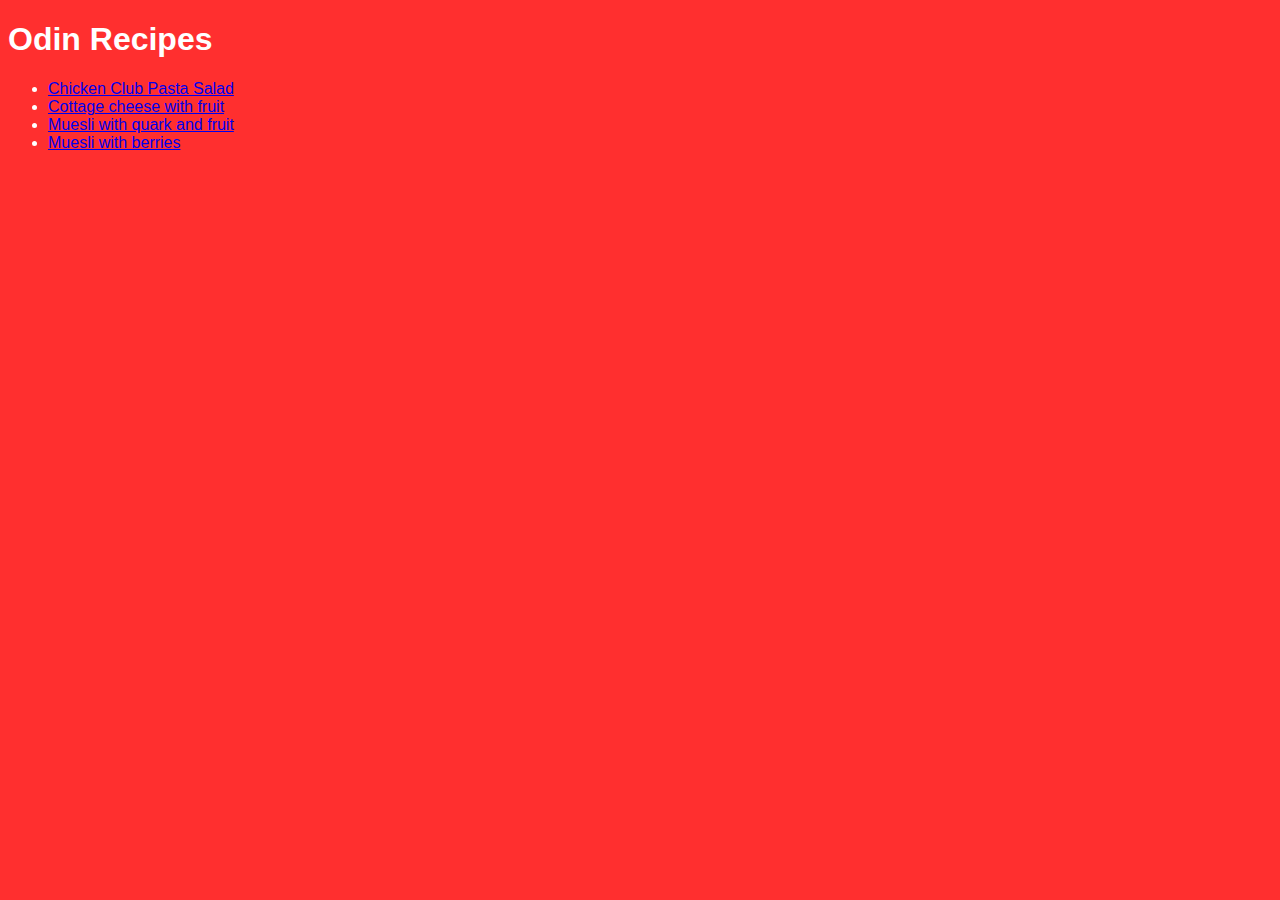
<file: index.html>
<!DOCTYPE html>
<html lang="en">
    <head>
        <meta charset="UTF-8">
        <title>Odin Recipes</title>
        <link rel="stylesheet" href="styles.css">
    </head>

    <body>
        <h1>Odin Recipes</h1>
        <ul>
            <li><a href="recipes/chickenclubpastasalad.html">Chicken Club Pasta Salad</a></li>
            <li><a href="recipes/cottagecheesewithfruit.html">Cottage cheese with fruit</a></li>
            <li><a href="recipes/muesliwithquarkandfruit.html">Muesli with quark and fruit</a></li>
            <li><a href="recipes/muesliwithberries.html">Muesli with berries</a></li>
        </ul>

    </body>
</html>
</file>
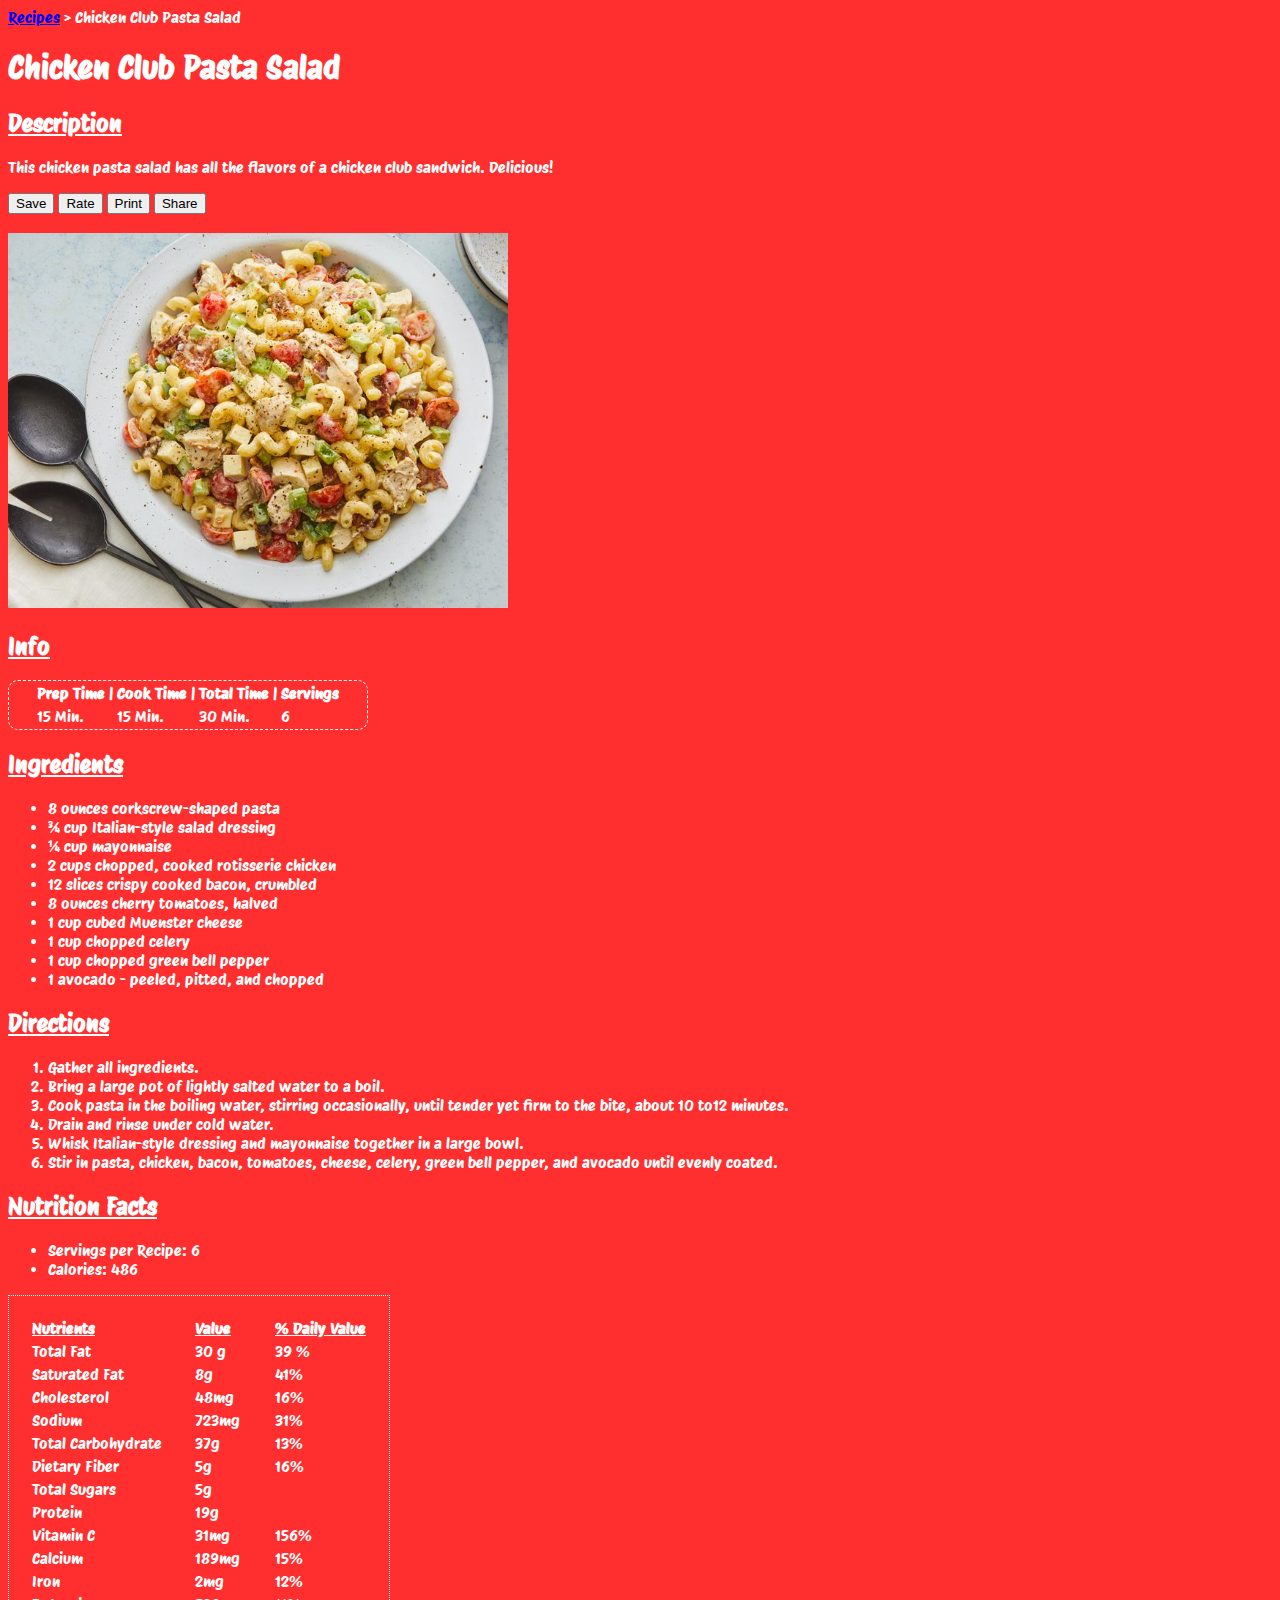
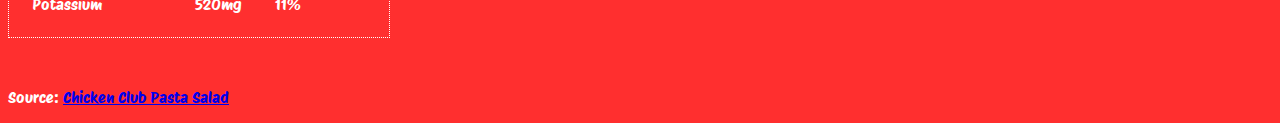
<file: recipes/chickenclubpastasalad.html>
<!DOCTYPE html>
<html lang="en">
    <head>
        <meta charset="UTF-8">
        <title>Chicken Club Pasta Salad</title>
        <link href="../styles.css" rel="stylesheet">
        <link href="https://fonts.googleapis.com/css?family=Protest Riot" rel="stylesheet">
    </head>

    <body>
        <div>
            <a href="../index.html">Recipes</a> > Chicken Club Pasta Salad
        </div>

        <h1>Chicken Club Pasta Salad</h1>

        <h2>Description</h2>
        <p>
            This chicken pasta salad has all the flavors of a chicken club sandwich. Delicious!
        </p>

        <div>
            <button>Save</button>
            <button>Rate</button>
            <button>Print</button>
            <button>Share</button>
        </div>
        <br>
        <img src="../images/chicken-club-pasta-salad.jpg" alt="Chicken Club Pasta Salad">

        <div>
            <h2>Info</h2>
            
            <table class="table-info">
                <tr>
                    <th>Prep Time |</th>
                    <th>Cook Time |</th>
                    <th>Total Time |</th>
                    <th>Servings</th>
                </tr>
                <tr>
                    <td>15 Min.</td>
                    <td>15 Min.</td>
                    <td>30 Min.</td>
                    <td>6</td>
                </tr>
            </table>
        </div>

        <div>
            <h2>Ingredients</h2>
            <ul>
                <li>8 ounces corkscrew-shaped pasta</li>
                <li>¾ cup Italian-style salad dressing</li>
                <li>¼ cup mayonnaise</li>
                <li>2 cups chopped, cooked rotisserie chicken</li>
                <li>12 slices crispy cooked bacon, crumbled</li>
                <li>8 ounces cherry tomatoes, halved</li>
                <li>1 cup cubed Muenster cheese</li>
                <li>1 cup chopped celery</li>
                <li>1 cup chopped green bell pepper</li>
                <li>1 avocado - peeled, pitted, and chopped</li>
            </ul>
        </div>

        <div>
            <h2>Directions</h2>
            <ol>
               <li>Gather all ingredients.</li>
               <li>Bring a large pot of lightly salted water to a boil.</li> 
                <li>Cook pasta in the boiling water, stirring occasionally, until tender yet firm to the bite, about 10 to12 minutes.</li>
                <li>Drain and rinse under cold water.</li>
                <li>Whisk Italian-style dressing and mayonnaise together in a large bowl.</li>
                <li>Stir in pasta, chicken, bacon, tomatoes, cheese, celery, green bell pepper, and avocado until evenly coated.</li>
            </ol>
        </div>

        <div>
            <h2>Nutrition Facts</h2>
            <ul>
                <li>Servings per Recipe: 6</li>
                <li>Calories: 486</li>
            </ul>

            <table class="table-nutrients">

               <tr>
                <th>Nutrients</th>
                <th>Value</th>
                <th>% Daily Value</th>
               </tr>

               <tr>
                <td>Total Fat</td>
                <td>30 g</td>
                <td>39 %</td>
               </tr>
               
               <tr>
                <td>Saturated Fat</td>
                <td>8g</td>
                <td>41%</td>
               </tr>
               
               <tr>
                <td>Cholesterol</td> 
                    <td>48mg</td>
                    <td>16%</td>
               </tr>
               
                <tr>
                    <td>Sodium</td>
                    <td>723mg</td>
                    <td>31%</td>
                </tr>

                <tr>
                    <td>Total Carbohydrate</td>
                    <td>37g</td>
                    <td>13%</td>
                </tr>

                <tr>
                    <td>Dietary Fiber</td>
                    <td>5g</td>
                    <td>16%</td>
                </tr>

                <tr>
                    <td>Total Sugars</td>
                    <td>5g</td>
                </tr>

                <tr>
                    <td>Protein</td>
                    <td>19g</td>
                </tr>

                <tr>
                    <td>Vitamin C</td>
                    <td>31mg</td>
                    <td>156%</td>
                </tr>

                <tr>
                    <td>Calcium</td>
                    <td>189mg</td>
                    <td>15%</td>
                </tr>

                <tr>
                    <td>Iron</td>
                    <td>2mg</td>
                    <td>12%</td>
                </tr>

                <tr>
                    <td>Potassium</td>
                    <td>520mg</td>
                    <td>11%</td>
                </tr>
                
            </table>
                        
        </div>

        <div class="test">
            <p>
                Source: <a href="https://www.allrecipes.com/recipe/236198/chicken-club-pasta-salad/">Chicken Club Pasta Salad</a>
            </p>
        </div>

    </body>
    </html>
</file>
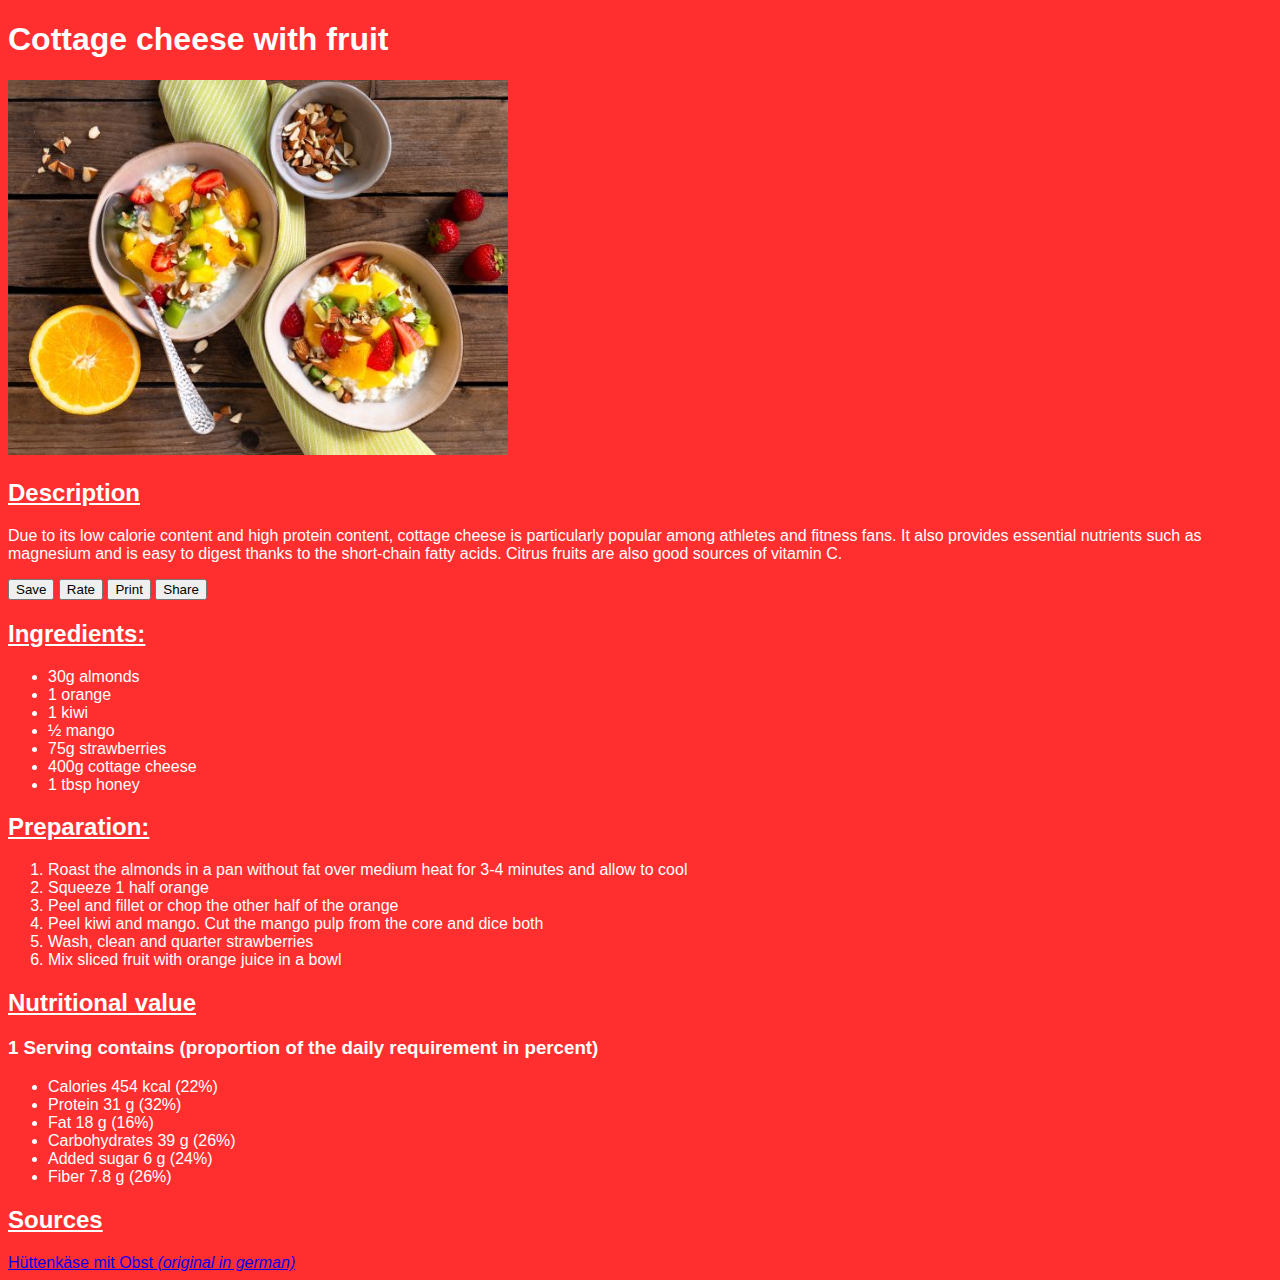
<file: recipes/cottagecheesewithfruit.html>
<!DOCTYPE html>
<html lang="en">
    
    <head>
        <meta charset="UTF-8">
        <title>Cottage cheese with fruit</title>
        <link href="../styles.css" rel="stylesheet">
    </head>

    <body>
        <h1>Cottage cheese with fruit</h1>
        <img src="../images/cottagecheesewithfruit.jpg" alt="Cottage cheese with fruit">

        <h2>Description</h2>
        <p>
            Due to its low calorie content and high protein content, cottage cheese is 
            particularly popular among athletes and fitness fans. It also provides 
            essential nutrients such as magnesium and is easy to digest thanks to the 
            short-chain fatty acids. Citrus fruits are also good sources of vitamin C. 
        </p>

        <div>
        <button>Save</button>
        <button>Rate</button>
        <button>Print</button>
        <button>Share</button>
        </div>

        <div>
            
        </div>

        <h2>Ingredients:</h2>
        <ul>
            <li>30g almonds</li>
            <li>1 orange</li>
            <li>1 kiwi</li>
            <li>½ mango</li>
            <li>75g strawberries</li>
            <li>400g cottage cheese</li>
            <li>1 tbsp honey</li>
       </ul>

       <h2>Preparation:</h2>
       <ol>
            <li>Roast the almonds in a pan without fat over medium heat for 3-4 minutes and allow to cool</li>
            <li>Squeeze 1 half orange</li>
            <li>Peel and fillet or chop the other half of the orange</li> 
            <li>Peel kiwi and mango. Cut the mango pulp from the core and dice both</li> 
            <li>Wash, clean and quarter strawberries</li>
            <li>Mix sliced ​​fruit with orange juice in a bowl</li>
       </ol>

       <h2>Nutritional value</h2>
       <h3>1 Serving contains (proportion of the daily requirement in percent)</h3>
       <ul>
        <li>Calories 454 kcal (22%)</li>
        <li>Protein 31 g (32%)</li>
        <li>Fat 18 g (16%)</li>
        <li>Carbohydrates 39 g (26%)</li>
        <li>Added sugar 6 g (24%)</li>
        <li>Fiber 7.8 g (26%)</li>
       </ul>

       <h2>Sources</h2>
       <a id="sources" href="https://eatsmarter-de.translate.goog/rezepte/huettenkaese-mit-obst">Hüttenkäse mit Obst <em>(original in german)</em></a>


    </body>
</html>
</file>
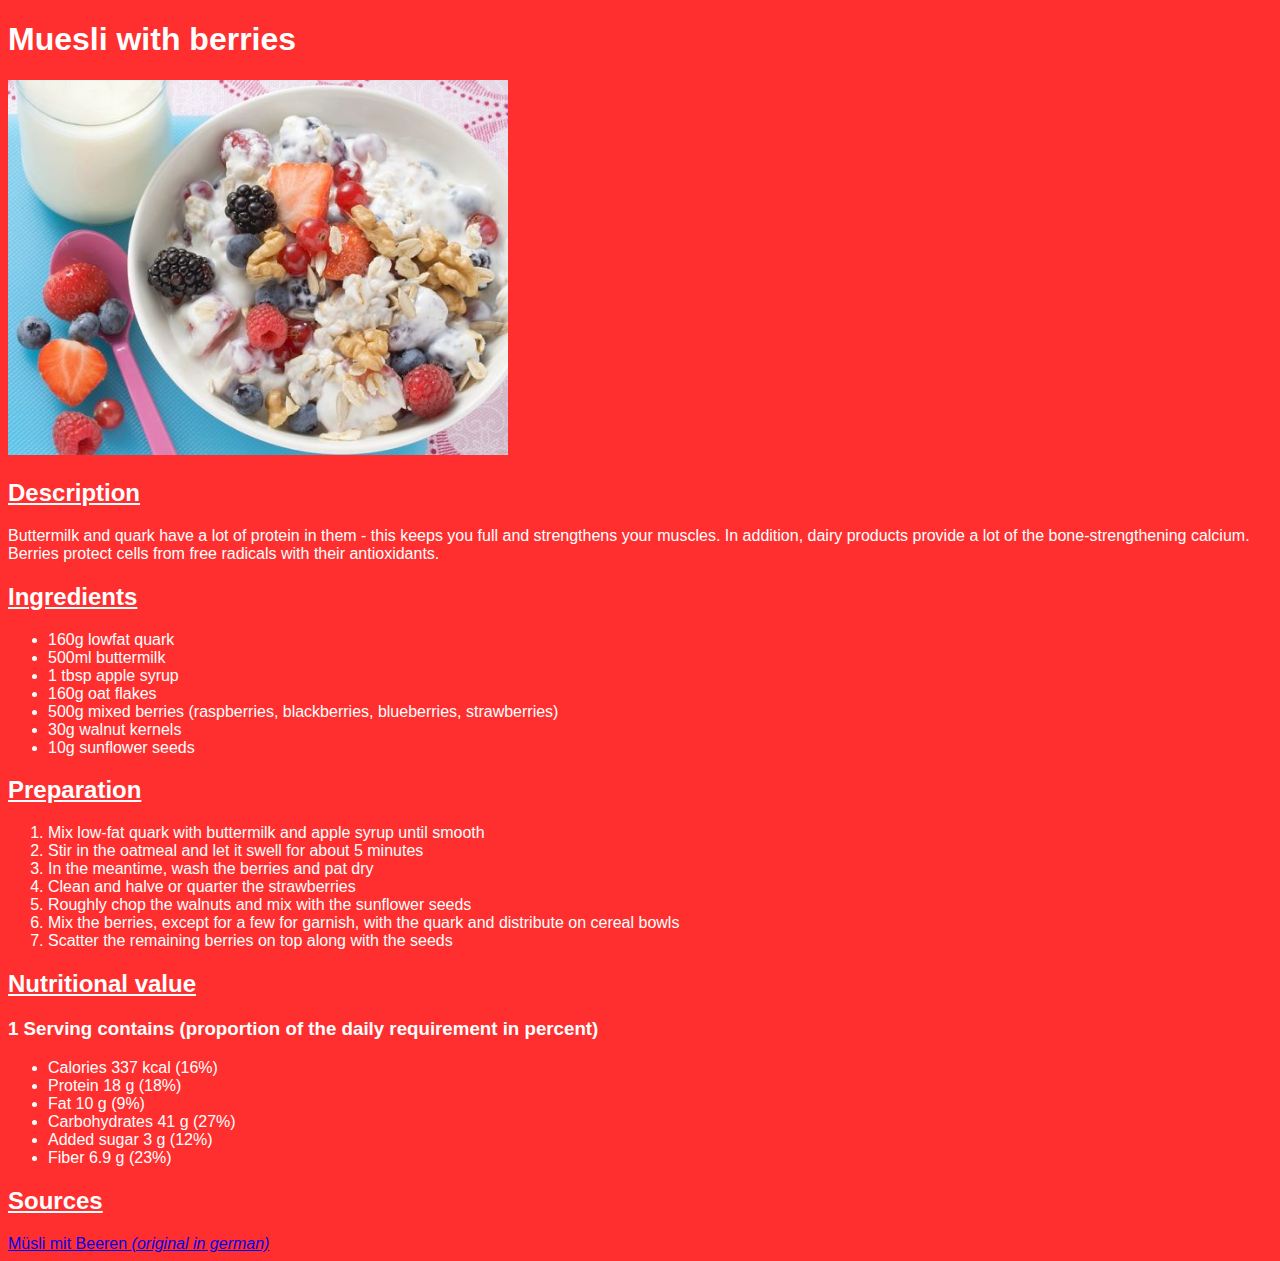
<file: recipes/muesliwithberries.html>
<!DOCTYPE html>
<html lang="en">
    
    <head>
        <meta charset="UTF-8">
        <title>Muesli with berries</title>
        <link href="../styles.css" rel="stylesheet">
    </head>

    <body>
        <h1>Muesli with berries</h1>
        <img src="../images/muesliwithberries.jpg" alt="Muesli with berries">

        <h2>Description</h2>
        <p>
            Buttermilk and quark have a lot of protein in them - this keeps you full and strengthens your muscles. In addition, dairy products provide a lot of the bone-strengthening calcium. Berries protect cells from free radicals with their antioxidants.
        </p>

        <h2>Ingredients</h2>
        <ul>
            <li>160g lowfat quark</li>
            <li>500ml buttermilk</li>
            <li>1 tbsp apple syrup</li>
            <li>160g oat flakes</li>
            <li>500g mixed berries (raspberries, blackberries, blueberries, strawberries)</li>
            <li>30g walnut kernels</li>
            <li>10g sunflower seeds</li>
        </ul>

        <h2>Preparation</h2>
        <ol>
            <li>Mix low-fat quark with buttermilk and apple syrup until smooth</li>
            <li>Stir in the oatmeal and let it swell for about 5 minutes</li>
            <li>In the meantime, wash the berries and pat dry</li>
            <li>Clean and halve or quarter the strawberries</li>
            <li>Roughly chop the walnuts and mix with the sunflower seeds</li>
            <li>Mix the berries, except for a few for garnish, with the quark and distribute on cereal bowls</li>
            <li>Scatter the remaining berries on top along with the seeds</li>
        </ol>

        <h2>Nutritional value</h2>
        <h3>1 Serving contains (proportion of the daily requirement in percent)</h3>
        <ul>
            <li>Calories 337 kcal (16%)</li>
            <li>Protein 18 g (18%)</li>
            <li>Fat 10 g (9%)</li>
            <li>Carbohydrates 41 g (27%)</li>
            <li>Added sugar 3 g (12%)</li>
            <li>Fiber 6.9 g (23%)</li>
           </ul>  

        <h2>Sources</h2>
        <a id="sources" href="https://eatsmarter-de.translate.goog/rezepte/muesli-mit-beeren-0?_x_tr_sl=da&_x_tr_tl=en&_x_tr_hl=en&_x_tr_pto=wapp">Müsli mit Beeren <em>(original in german)</em></a> 


    </body>
</html>
</file>
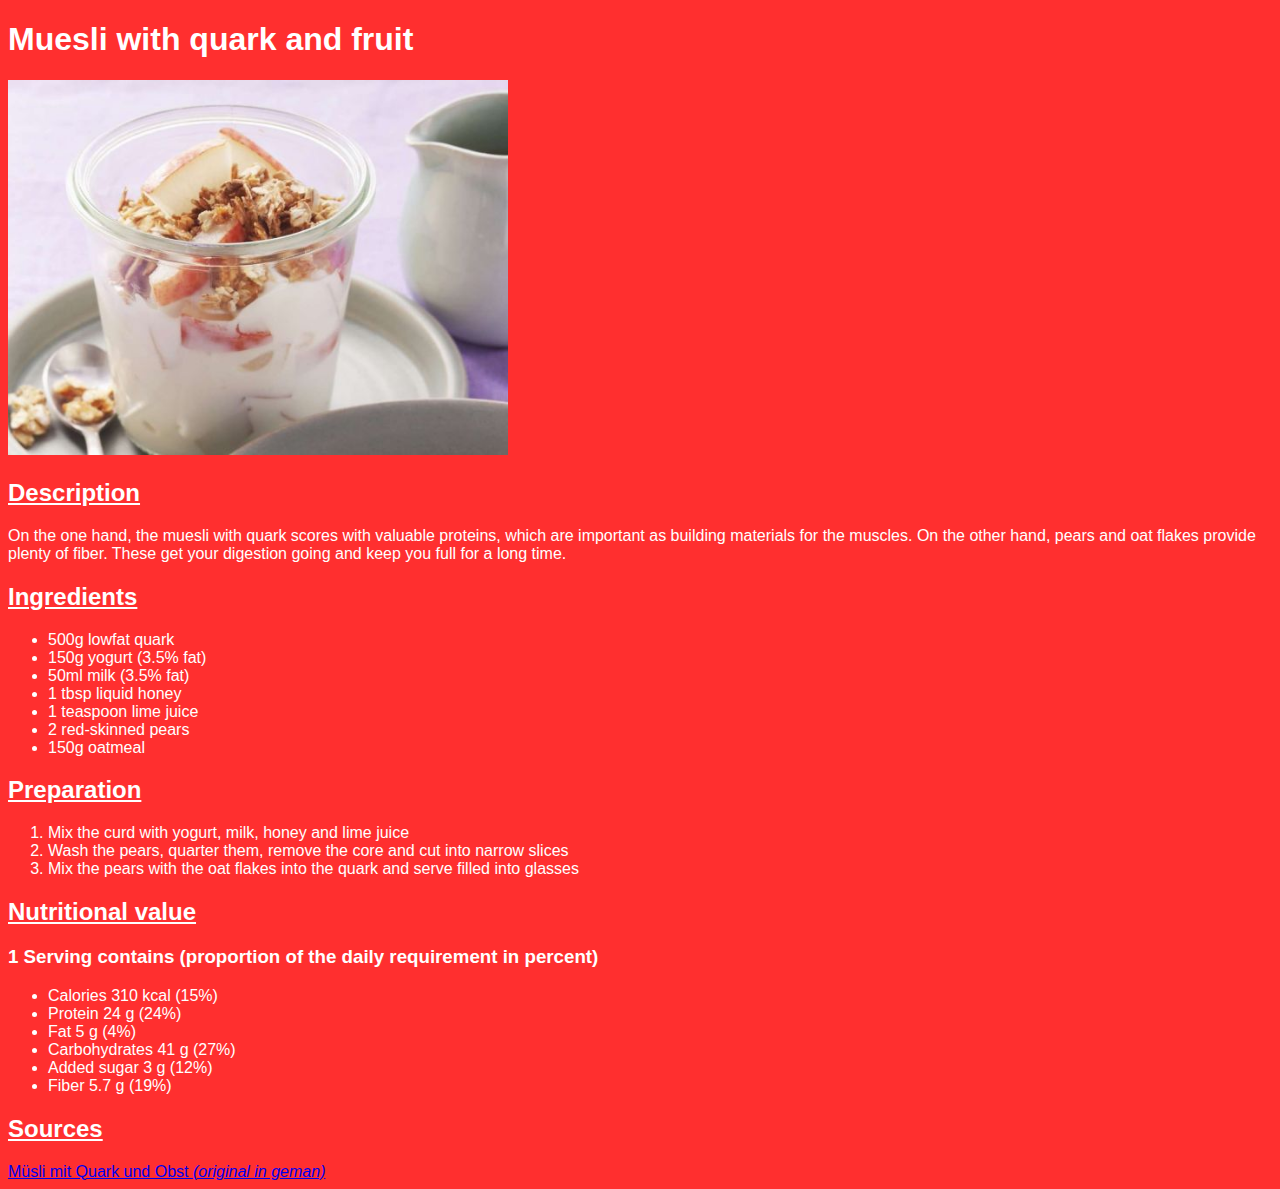
<file: recipes/muesliwithquarkandfruit.html>
<!DOCTYPE html>
<html lang="en">
    
    <head>
        <meta charset="UTF-8">
        <title>Muesli with quark and fruit</title>
        <link href="../styles.css" rel="stylesheet">
    </head>

    <body>
        <h1>Muesli with quark and fruit</h1>
        <img src="../images/muesliwithquarkandfruit.jpg" alt="Muesli with quark and fruit">

        <h2>Description</h2>
        <p>
            On the one hand, the muesli with quark scores with valuable proteins, which are 
            important as building materials for the muscles. On the other hand, pears and oat 
            flakes provide plenty of fiber. These get your digestion going and keep you full 
            for a long time.
        </p>

        <h2>Ingredients</h2>
        <ul>
            <li>500g lowfat quark</li>
            <li>150g yogurt (3.5% fat)</li>
            <li>50ml milk (3.5% fat)</li>
            <li>1 tbsp liquid honey</li>
            <li>1 teaspoon lime juice</li>
            <li>2 red-skinned pears</li>
            <li>150g oatmeal</li>
        </ul>

        <h2>Preparation</h2>
        <ol>
            <li>Mix the curd with yogurt, milk, honey and lime juice</li>
            <li>Wash the pears, quarter them, remove the core and cut into narrow slices</li>
            <li>Mix the pears with the oat flakes into the quark and serve filled into glasses</li>
        </ol>

        <h2>Nutritional value</h2>
        <h3>1 Serving contains (proportion of the daily requirement in percent)</h3>
        <ul>
            <li>Calories 310 kcal (15%)</li>
            <li>Protein 24 g (24%)</li>
            <li>Fat 5 g (4%)</li>
            <li>Carbohydrates 41 g (27%)</li>
            <li>Added sugar 3 g (12%)</li>
            <li>Fiber 5.7 g (19%)</li>
           </ul>

        <h2>Sources</h2>
        <a id="sources" href="https://eatsmarter-de.translate.goog/rezepte/muesli-mit-quark-und-obst-0?_x_tr_sl=da&_x_tr_tl=en&_x_tr_hl=en&_x_tr_pto=wapp">Müsli mit Quark und Obst <em>(original in geman)</em></a>

    </body>
</html>
</file>
<file: styles.css>
body {
    background: rgba(255, 0, 0, 0.815);
    color:rgb(255,255,255);
    font-family:"Protest Riot", Arial, sans-serif;
}

body h2 {
     text-decoration:underline;
}

img {
    width: 500px;;
}

.table-info {
    border-style:dashed;
    border-color:rgb(255,255,255);
    border-width:1.8px;
    border-radius:10px;
    padding:0px 25px;
}

.table-nutrients {
    border-style: dotted;
    border-color:rgb(255,255,255);
    border-width:thin;
    padding:20px;
}

.table-nutrients th {
    text-align: left;
    text-decoration: underline;
}

/* Defines the offset inside the table */
.table-nutrients td {
    padding-right:30px;
}

.test {
    margin: 50px 0px 0px 0px;
}
</file>
